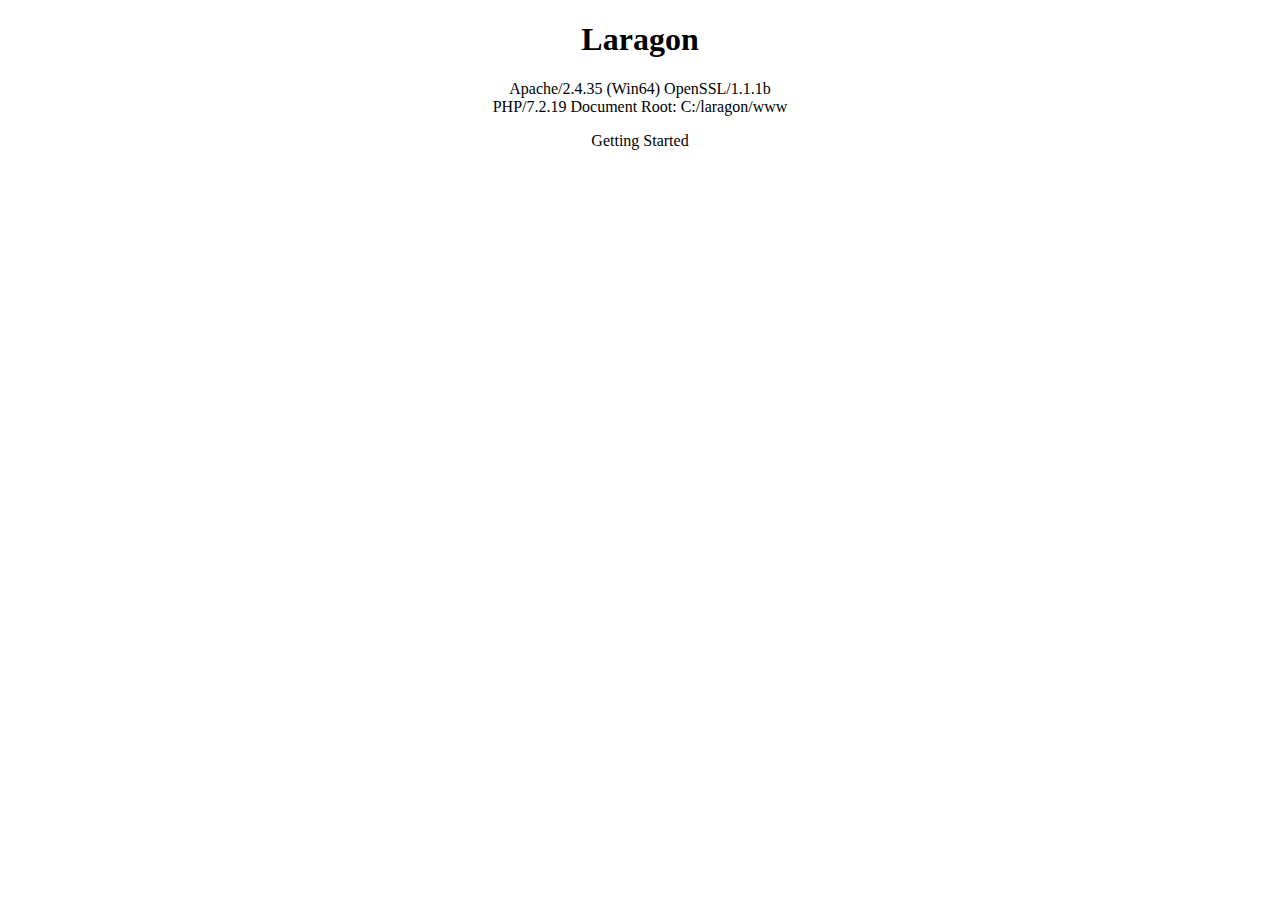
<file: Tugas_3a/images/index.html>
<!DOCTYPE html>
<html lang="en">
<head>
    <meta charset="UTF-8">
    <meta http-equiv="X-UA-Compatible" content="IE=edge">
    <meta name="viewport" content="width=device-width, initial-scale=1.0">
    <title>Document</title>
</head>
<body>
    <h1 align="center">Laragon</h1>
    <p align="center"> 
    Apache/2.4.35 (Win64) OpenSSL/1.1.1b <br> PHP/7.2.19 
    Document Root: C:/laragon/www
    </p>
    <p align="center"> 
        Getting Started
    </p>




</body>
</html>
</file>
